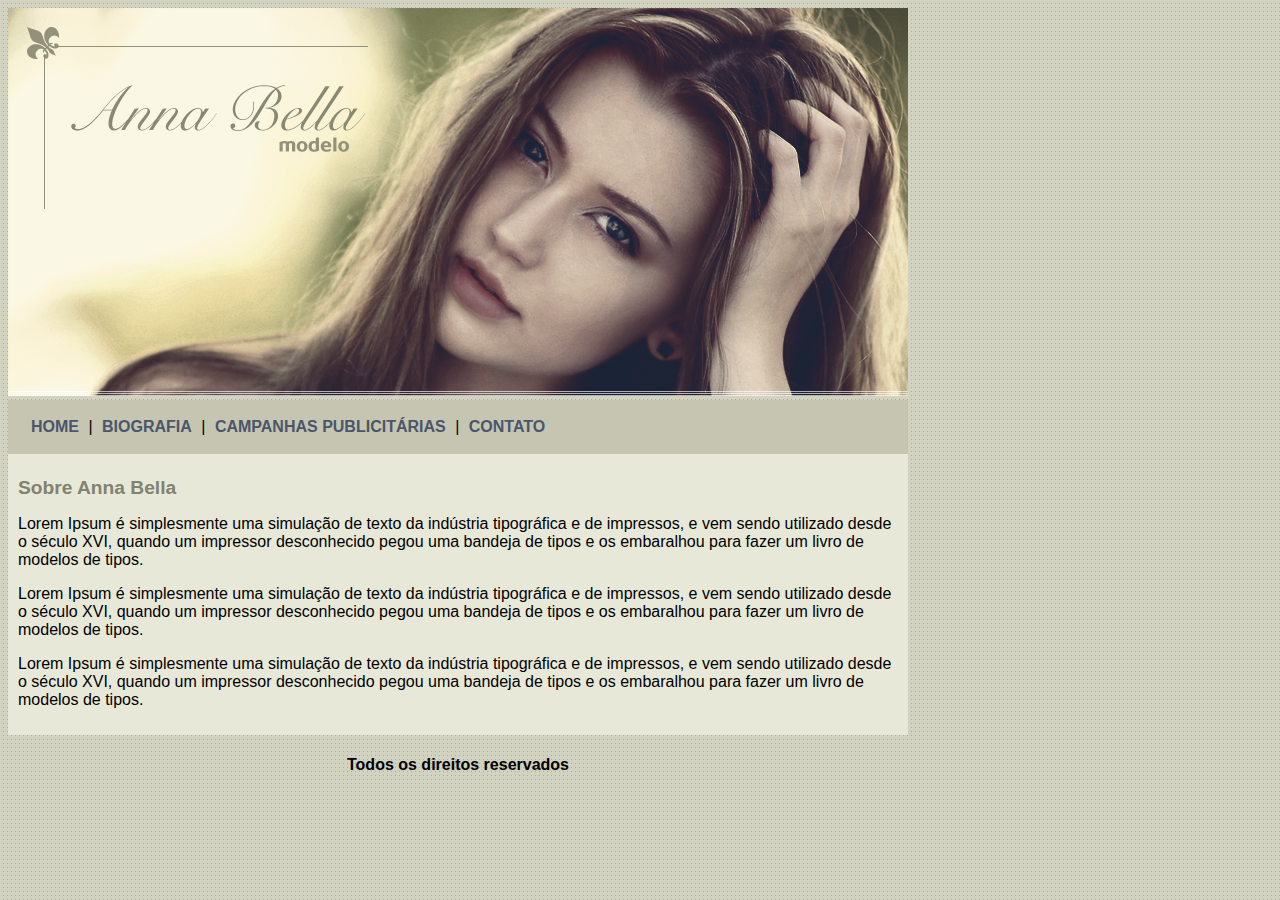
<file: index.html>
<!DOCTYPE html>
<html>
<head>
	<title>Anna Bella Oficial</title>
	<meta charset="utf-8">

	<link rel="stylesheet" type="text/css" href="estilo.css">

</head>
<body>

	<div id="principal">
		
        <img src="imagens/capa.png"> 

        <div id="menu">

        	<a href="index.html">HOME</a> |
        	<a href="biografia.html">BIOGRAFIA</a> |
        	<a href="campanhas-publicitarias.html">CAMPANHAS PUBLICITÁRIAS</a> |
        	<a href="contato.html">CONTATO</a>

    </div>

        <div id="conteudo"><!-- inicio conteudo -->

        	<h1>Sobre Anna Bella</h1>

        	<p>
        	Lorem Ipsum é simplesmente uma simulação de texto da indústria tipográfica e de impressos, e vem sendo utilizado desde o século XVI, quando um impressor desconhecido pegou uma bandeja de tipos e os embaralhou para fazer um livro de modelos de tipos.</p>
        	<p>
        	Lorem Ipsum é simplesmente uma simulação de texto da indústria tipográfica e de impressos, e vem sendo utilizado desde o século XVI, quando um impressor desconhecido pegou uma bandeja de tipos e os embaralhou para fazer um livro de modelos de tipos.</p>
        	<p>
        	Lorem Ipsum é simplesmente uma simulação de texto da indústria tipográfica e de impressos, e vem sendo utilizado desde o século XVI, quando um impressor desconhecido pegou uma bandeja de tipos e os embaralhou para fazer um livro de modelos de tipos.</p>
        	
        </div><!-- fim conteudo -->

        <div id="rodape">

        	<h4 class="centralizar">Todos os direitos reservados</h4>

        </div>

    </div>

</body>

</html>
</file>
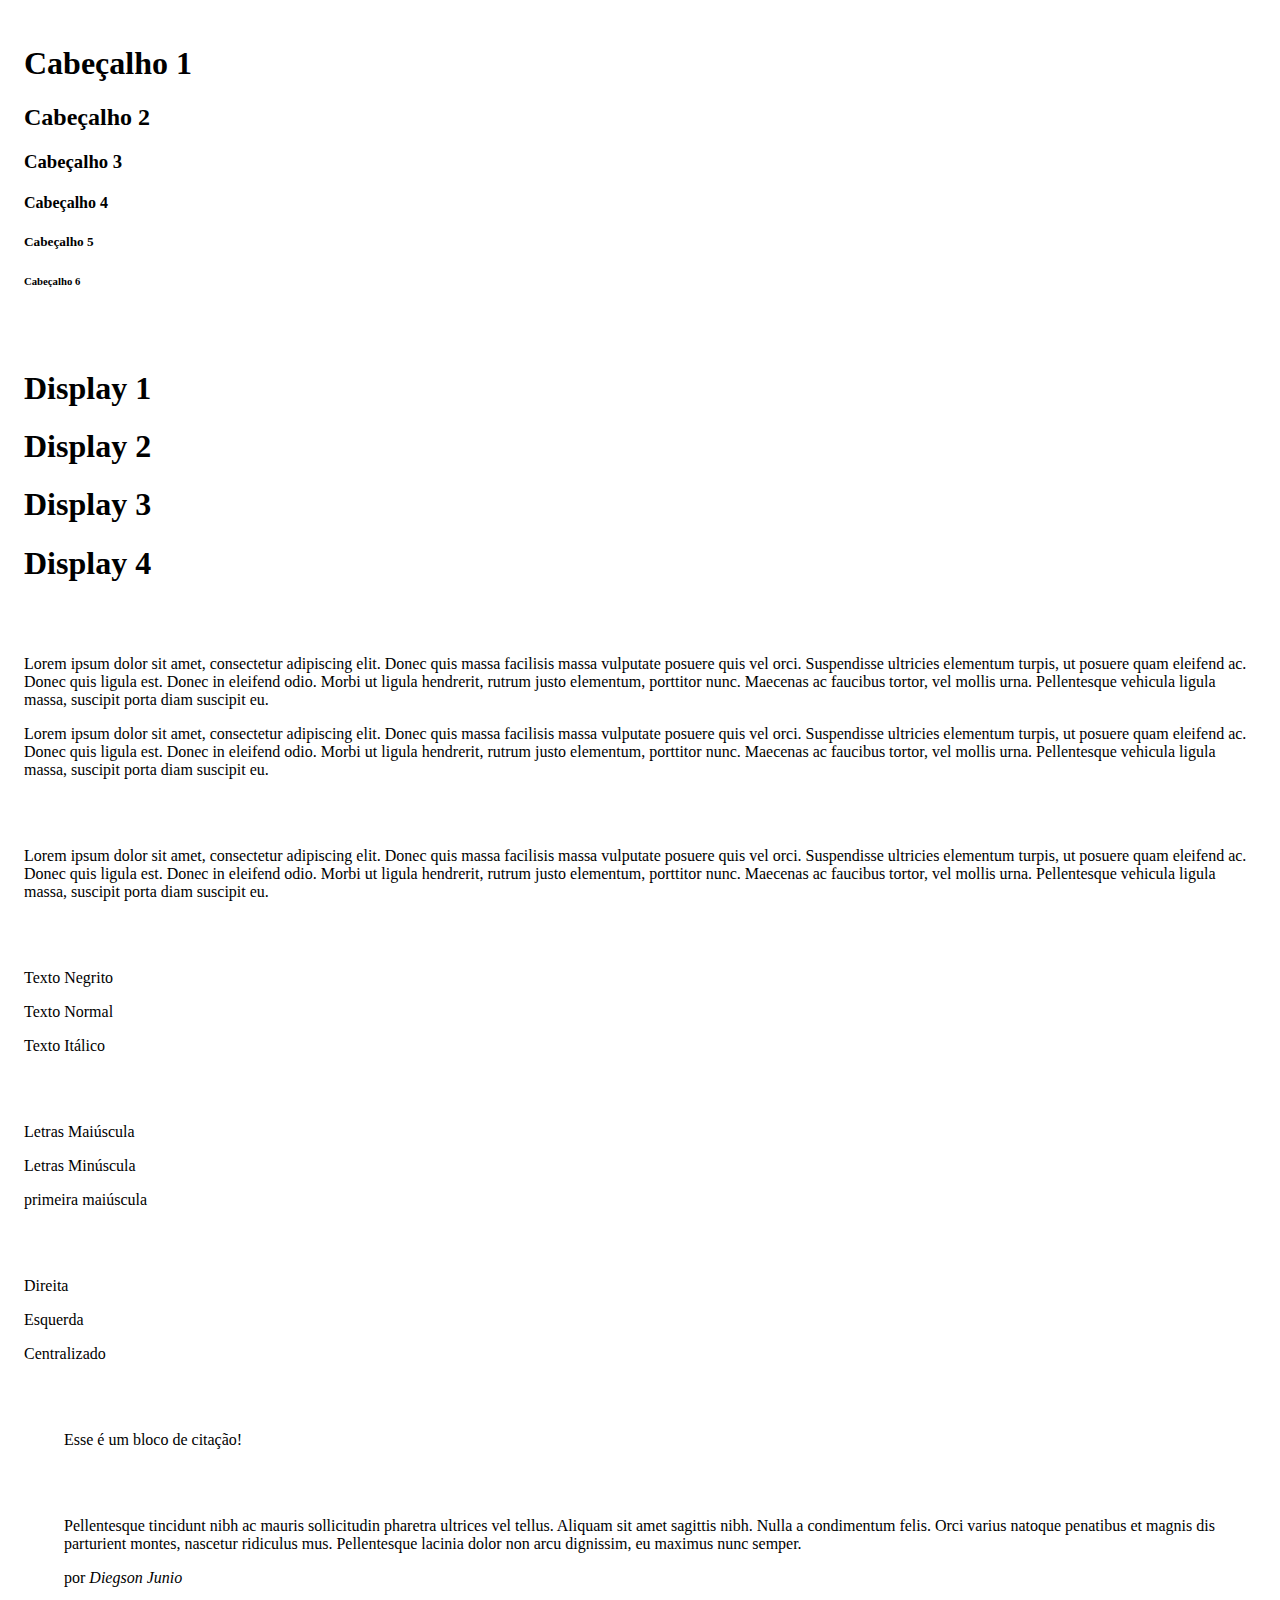
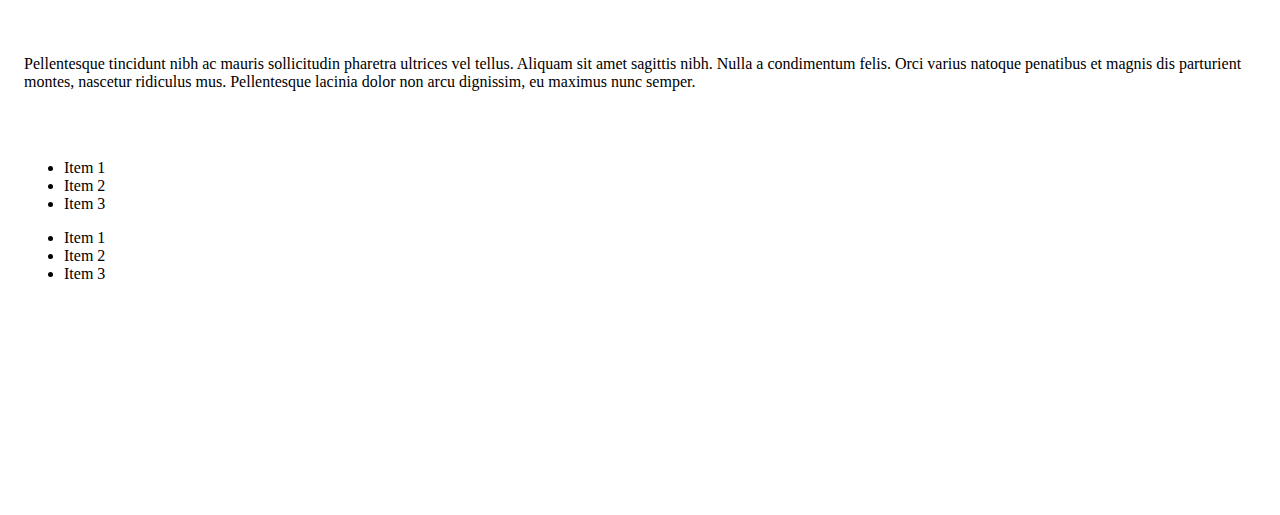
<file: Projeto HTML5/bootstrap4/index.html>
<!doctype html>
<html lang="pt-br">
  <head>
    <!-- Required meta tags -->

    <meta charset="utf-8">
    <meta name="viewport" content="width=device-width, initial-scale=1, shrink-to-fit=no">

    <!-- Bootstrap CSS -->
    <link rel="stylesheet" href="https://stackpath.bootstrapcdn.com/bootstrap/4.1.3/css/bootstrap.min.css" integrity="sha384-MCw98/SFnGE8fJT3GXwEOngsV7Zt27NXFoaoApmYm81iuXoPkFOJwJ8ERdknLPMO" crossorigin="anonymous">

    <title>Bootstrap</title>
  </head>
  <body style="margin-bottom: 200px;padding: 16px;">

    <!-- Cabeçalho -->
    <h1>Cabeçalho 1</h1>
    <h2>Cabeçalho 2</h2>
    <h3>Cabeçalho 3</h3>
    <h4>Cabeçalho 4</h4>
    <h5>Cabeçalho 5</h5>
    <h6>Cabeçalho 6</h6>

    <br>
    <br>

    <!-- display classes - Maior destaque -->
    <h1 class="display-1">Display 1</h1>
    <h1>Display 2</h1>
    <h1>Display 3</h1>
    <h1>Display 4</h1>

    <br>
    <br>

    <!-- Parágrafo -->
    <p>
      Lorem ipsum dolor sit amet, consectetur adipiscing elit. Donec quis massa facilisis massa vulputate posuere quis vel orci. Suspendisse ultricies elementum turpis, ut posuere quam eleifend ac. Donec quis ligula est. Donec in eleifend odio. Morbi ut ligula hendrerit, rutrum justo elementum, porttitor nunc. Maecenas ac faucibus tortor, vel mollis urna. Pellentesque vehicula ligula massa, suscipit porta diam suscipit eu.
    </p>

    <p class="lead">
      Lorem ipsum dolor sit amet, consectetur adipiscing elit. Donec quis massa facilisis massa vulputate posuere quis vel orci. Suspendisse ultricies elementum turpis, ut posuere quam eleifend ac. Donec quis ligula est. Donec in eleifend odio. Morbi ut ligula hendrerit, rutrum justo elementum, porttitor nunc. Maecenas ac faucibus tortor, vel mollis urna. Pellentesque vehicula ligula massa, suscipit porta diam suscipit eu.
    </p>
    
    <br>
    <br>

    <!-- Parágrafo Monospace -->
    <p class="text-monospace">
      Lorem ipsum dolor sit amet, consectetur adipiscing elit. Donec quis massa facilisis massa vulputate posuere quis vel orci. Suspendisse ultricies elementum turpis, ut posuere quam eleifend ac. Donec quis ligula est. Donec in eleifend odio. Morbi ut ligula hendrerit, rutrum justo elementum, porttitor nunc. Maecenas ac faucibus tortor, vel mollis urna. Pellentesque vehicula ligula massa, suscipit porta diam suscipit eu.
    </p>

    <br>
    <br>

    <!-- Classes de estilo -->
    <p class="font-weight-bold">Texto Negrito</p>
    <p class="font-weight-normal">Texto Normal</p>
    <p class="font-italico">Texto Itálico</p>

    <br>
    <br>

    <!-- Transformação de textos -->
    <p class="text-uppercase">Letras Maiúscula</p>
    <p class="text-lowercase">Letras Minúscula</p>
    <p class="text-capitalize">primeira maiúscula</p>

    <br>
    <br>

    <!-- Alinhamentos -->
    <p class="text-right">Direita</p>
    <p class="text-left">Esquerda</p>
    <p class="text-center">Centralizado</p>

    <br>
    <br>

    <!-- Bloco de citação -->
    <blockquote class="blockquote">
      <p>Esse é um bloco de citação!</p>
    </blockquote>

    <br>
    <br>

    <!-- Bloco de citação com rodapé -->
    <blockquote class="blockquote text-right">
      <p>
        Pellentesque tincidunt nibh ac mauris sollicitudin pharetra ultrices vel tellus. Aliquam sit amet sagittis nibh. Nulla a condimentum felis. Orci varius natoque penatibus et magnis dis parturient montes, nascetur ridiculus mus. Pellentesque lacinia dolor non arcu dignissim, eu maximus nunc semper.
      </p>  
        <footer class="blockquote-footer">por
          <cite>Diegson Junio</cite>
        </footer>
    </blockquote>

    <br>
    <br>

    <!-- Truncate -->
    <p class="text-truncate">
      Pellentesque tincidunt nibh ac mauris sollicitudin pharetra ultrices vel tellus. Aliquam sit amet sagittis nibh. Nulla a condimentum felis. Orci varius natoque penatibus et magnis dis parturient montes, nascetur ridiculus mus. Pellentesque lacinia dolor non arcu dignissim, eu maximus nunc semper.
    </p>  

    <br>
    <br>

    <!-- Listas sem estilo -->
    <ul class="list-unstyled">
      <li>Item 1</li>
      <li>Item 2</li>
      <li>Item 3</li>
    </ul>

     <!-- Listas inline -->
    <ul class="list-inline">
      <li class="list-inline-item">Item 1</li>
      <li class="list-inline-item">Item 2</li>
      <li class="list-inline-item">Item 3</li>
    </ul>

    <!-- Optional JavaScript -->
    <!-- jQuery first, then Popper.js, then Bootstrap JS -->
    <script src="https://code.jquery.com/jquery-3.3.1.slim.min.js" integrity="sha384-q8i/X+965DzO0rT7abK41JStQIAqVgRVzpbzo5smXKp4YfRvH+8abtTE1Pi6jizo" crossorigin="anonymous"></script>
    <script src="https://cdnjs.cloudflare.com/ajax/libs/popper.js/1.14.3/umd/popper.min.js" integrity="sha384-ZMP7rVo3mIykV+2+9J3UJ46jBk0WLaUAdn689aCwoqbBJiSnjAK/l8WvCWPIPm49" crossorigin="anonymous"></script>
    <script src="js/bootstrap.min.js"></script>

  </body>
</html>
</file>
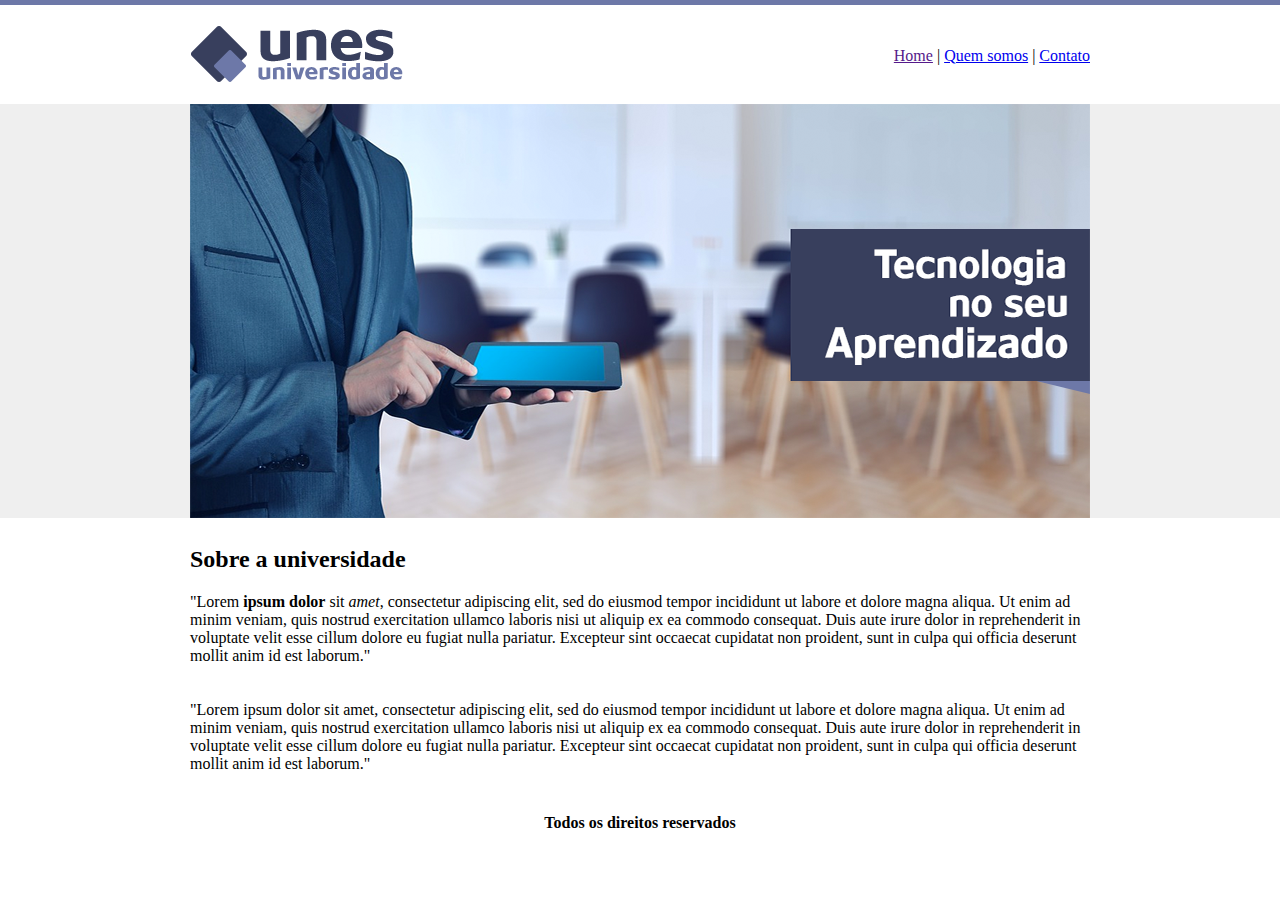
<file: Projeto HTML5/Projeto Unes/index.html>
<!DOCTYPE html>
<html>
    <head>
	    <title>UNES - Pagina principal</title>
    </head>
    <body background="imagens/fundo.png">

	    <table border="0" width="900px" align="center">


		    <tr>
			    <td height="89px"><img src="imagens/logo.png"></td>
			    <td align="right">
			    	<a href="">Home</a> |
			    	<a href="quem-somos.html">Quem somos</a> |
			    	<a href="contato.html">Contato</a>

			    </td>
		    </tr>
		    <tr>
		    	
		    	<td colspan="2">
		    		<img src="imagens/capa.png">
		    	</td>
		    </tr>
		    <tr>
		    	
		    	<td colspan="2">
		    		
		    		<h2>Sobre a universidade</h2>
		    		<p>
		    			"Lorem <strong>ipsum dolor</strong> sit <em>amet</em>, consectetur adipiscing elit, sed do eiusmod tempor incididunt ut labore et dolore magna aliqua. Ut enim ad minim veniam, quis nostrud exercitation ullamco laboris nisi ut aliquip ex ea commodo consequat. Duis aute irure dolor in reprehenderit in voluptate velit esse cillum dolore eu fugiat nulla pariatur. Excepteur sint occaecat cupidatat non proident, sunt in culpa qui officia deserunt mollit anim id est laborum."
		    		</p>
		    	</td>

		    </tr>
		    <tr>

		    	<td colspan="2">
		    		
		    		<p>
		    			"Lorem ipsum dolor sit amet, consectetur adipiscing elit, sed do eiusmod tempor incididunt ut labore et dolore magna aliqua. Ut enim ad minim veniam, quis nostrud exercitation ullamco laboris nisi ut aliquip ex ea commodo consequat. Duis aute irure dolor in reprehenderit in voluptate velit esse cillum dolore eu fugiat nulla pariatur. Excepteur sint occaecat cupidatat non proident, sunt in culpa qui officia deserunt mollit anim id est laborum."
		    		</p>
		    	</td>
		    </tr>
            <tr>
            	
            	<td colspan="2" align="center">
            		<h4>Todos os direitos reservados</h4>
            	</td>
            </tr>

	    </table>

    </body>
</html>
</file>
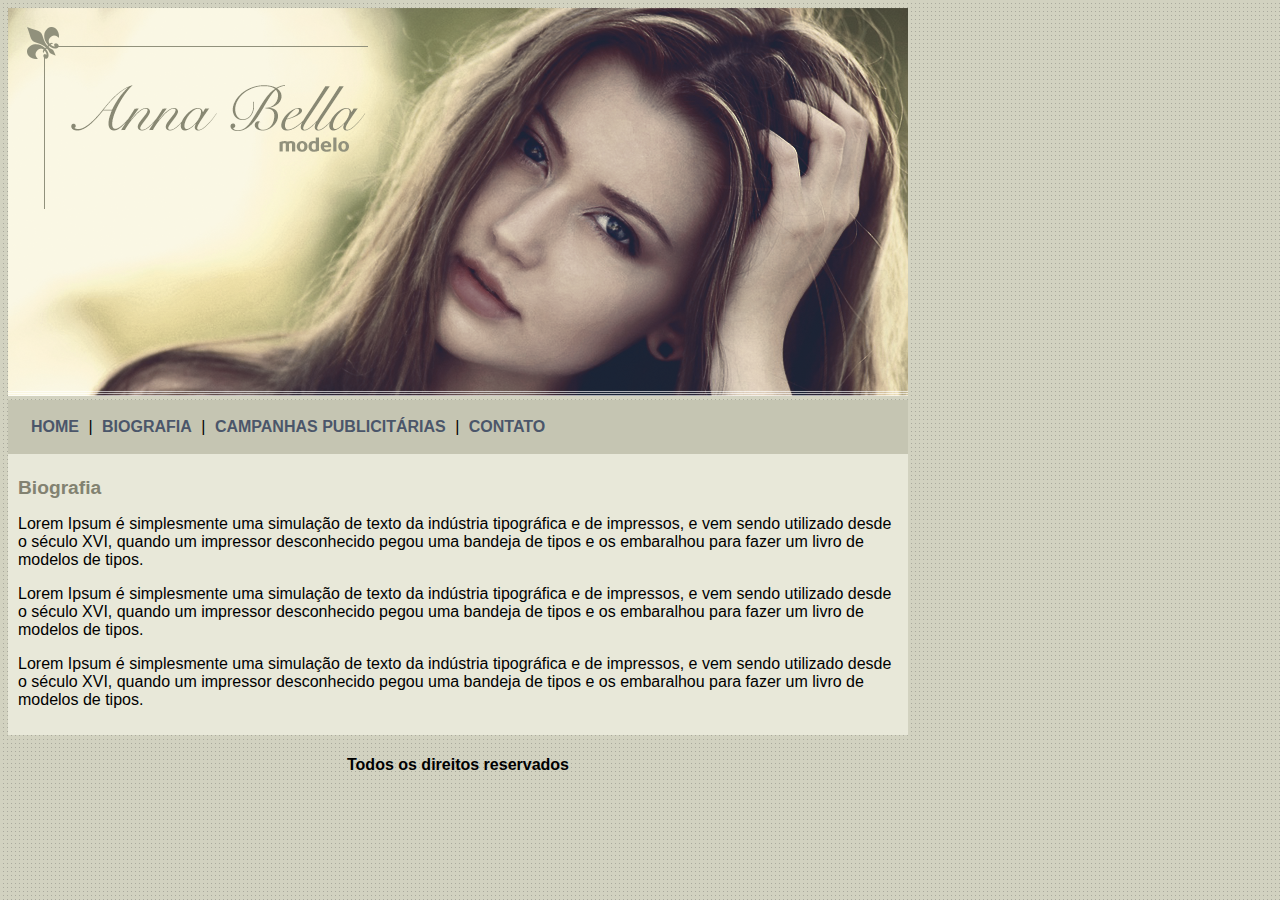
<file: biografia.html>
<!DOCTYPE html>
<html>
<head>
	<title>Anna Bella Biografia</title>
	<meta charset="utf-8">

	<link rel="stylesheet" type="text/css" href="estilo.css">

</head>
<body>

	<div id="principal">
		
        <img src="imagens/capa.png"> 

        <div id="menu">

        	<a href="index.html">HOME</a> |
        	<a href="biografia.html">BIOGRAFIA</a> |
        	<a href="campanhas-publicitarias.html">CAMPANHAS PUBLICITÁRIAS</a> |
        	<a href="contato.html">CONTATO</a>

    </div>

        <div id="conteudo"><!-- inicio conteudo -->

        	<h1>Biografia</h1>

        	<p>
        	Lorem Ipsum é simplesmente uma simulação de texto da indústria tipográfica e de impressos, e vem sendo utilizado desde o século XVI, quando um impressor desconhecido pegou uma bandeja de tipos e os embaralhou para fazer um livro de modelos de tipos.</p>
        	<p>
        	Lorem Ipsum é simplesmente uma simulação de texto da indústria tipográfica e de impressos, e vem sendo utilizado desde o século XVI, quando um impressor desconhecido pegou uma bandeja de tipos e os embaralhou para fazer um livro de modelos de tipos.</p>
        	<p>
        	Lorem Ipsum é simplesmente uma simulação de texto da indústria tipográfica e de impressos, e vem sendo utilizado desde o século XVI, quando um impressor desconhecido pegou uma bandeja de tipos e os embaralhou para fazer um livro de modelos de tipos.</p>
        	
        </div><!-- fim conteudo -->

        <div id="rodape">

        	<h4 class="centralizar">Todos os direitos reservados</h4>

        </div>

    </div>

</body>

</html>
</file>
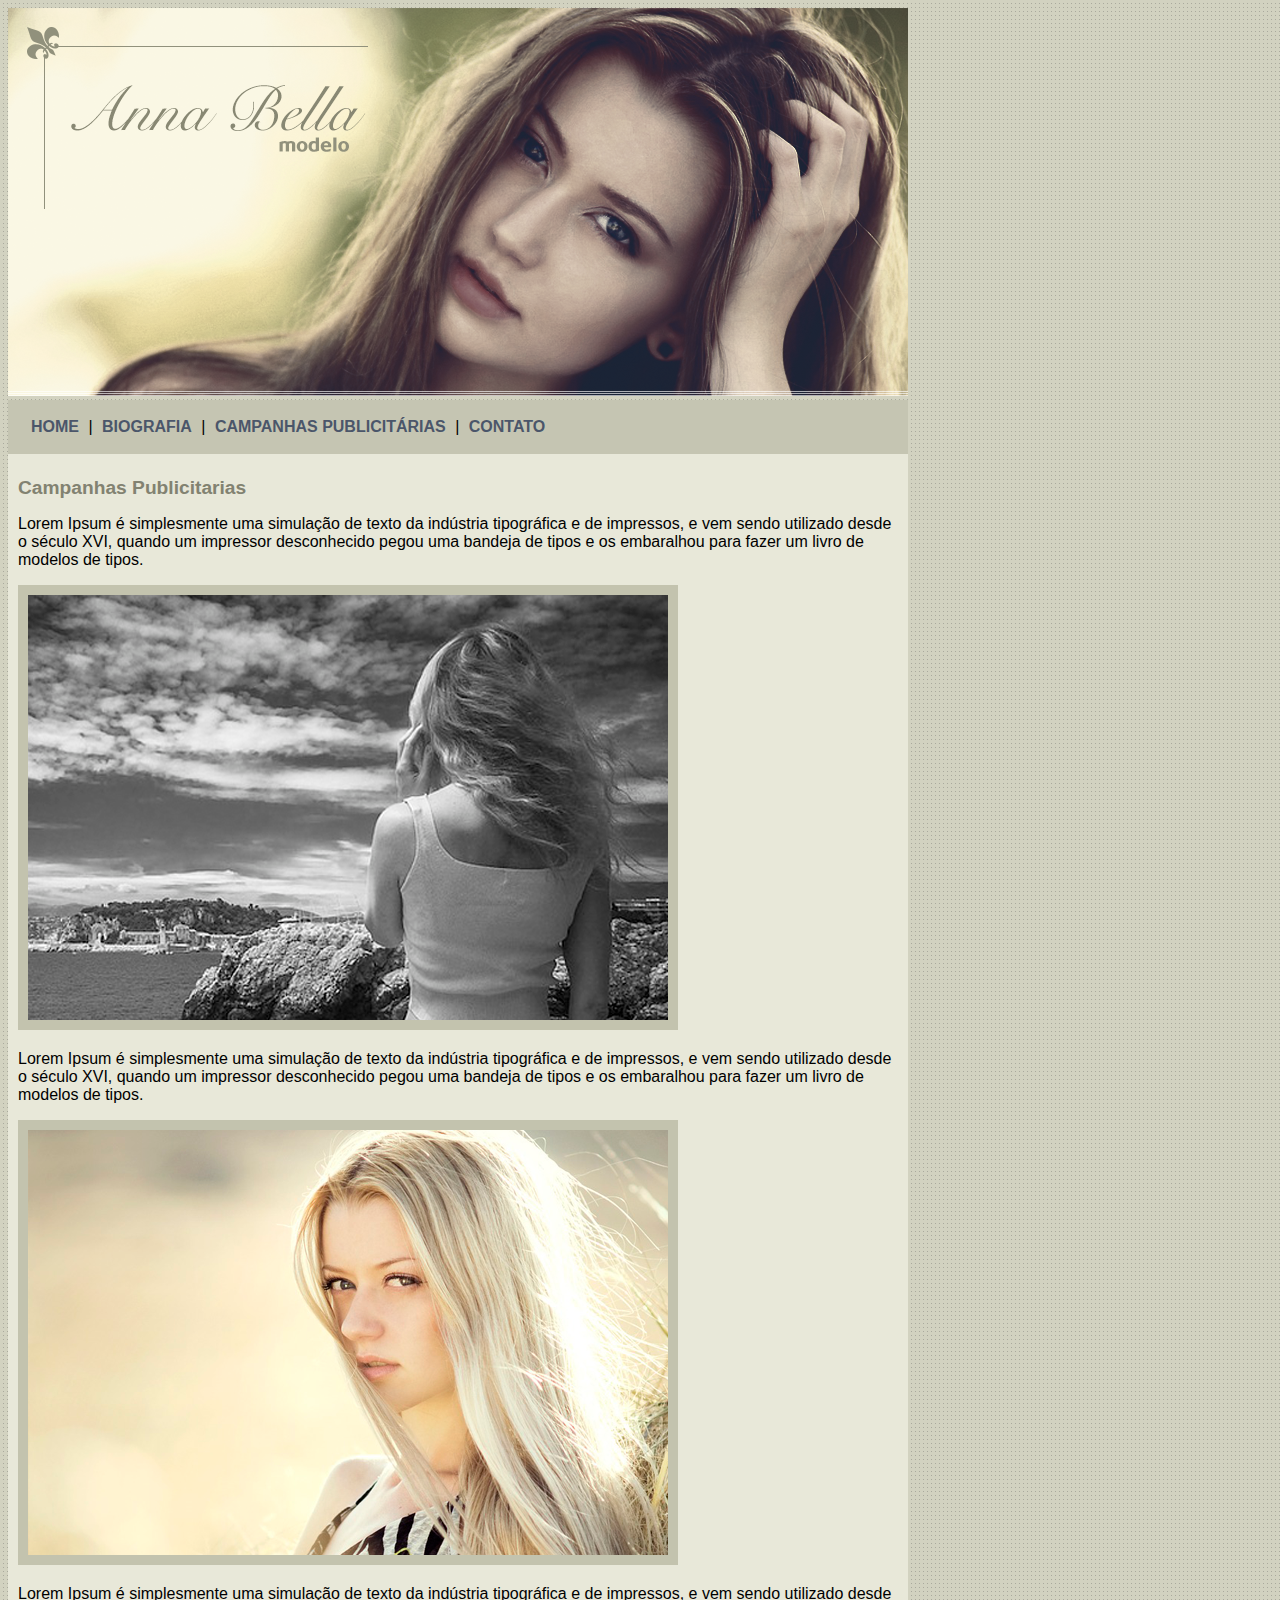
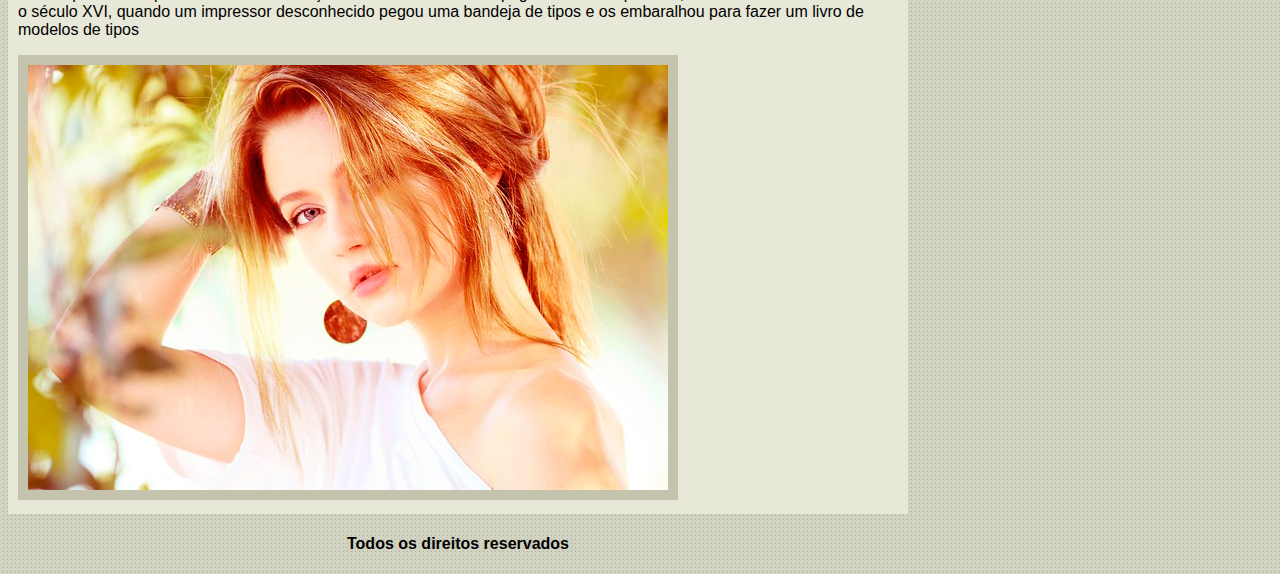
<file: campanhas-publicitarias.html>
<!DOCTYPE html>
<html>
<head>
	<title>Anna Bella -Campanhas Publicitarias</title>
	<meta charset="utf-8">

	<link rel="stylesheet" type="text/css" href="estilo.css">

</head>
<body>

	<div id="principal">
		
        <img src="imagens/capa.png"> 

        <div id="menu">

        	<a href="index.html">HOME</a> |
        	<a href="biografia.html">BIOGRAFIA</a> |
        	<a href="campanhas-publicitarias.html">CAMPANHAS PUBLICITÁRIAS</a> |
        	<a href="contato.html">CONTATO</a>

    </div>

        <div id="conteudo"><!-- inicio conteudo -->

        	<h1>Campanhas Publicitarias</h1>

        	<p>
        	Lorem Ipsum é simplesmente uma simulação de texto da indústria tipográfica e de impressos, e vem sendo utilizado desde o século XVI, quando um impressor desconhecido pegou uma bandeja de tipos e os embaralhou para fazer um livro de modelos de tipos.
            </p>

            <img src="imagens/foto1.png" class="img-campanha">

        	<p>
        	Lorem Ipsum é simplesmente uma simulação de texto da indústria tipográfica e de impressos, e vem sendo utilizado desde o século XVI, quando um impressor desconhecido pegou uma bandeja de tipos e os embaralhou para fazer um livro de modelos de tipos.
            </p>

            <img src="imagens/foto2.png" class="img-campanha">

        	<p>
        	Lorem Ipsum é simplesmente uma simulação de texto da indústria tipográfica e de impressos, e vem sendo utilizado desde o século XVI, quando um impressor desconhecido pegou uma bandeja de tipos e os embaralhou para fazer um livro de modelos de tipos
            </p>

            <img src="imagens/foto3.png" class="img-campanha">
        	
        </div><!-- fim conteudo -->

            <div id="rodape">

        	    <h4 class="centralizar">Todos os direitos reservados</h4>

            </div>

    </div>

</body>

</html>
</file>
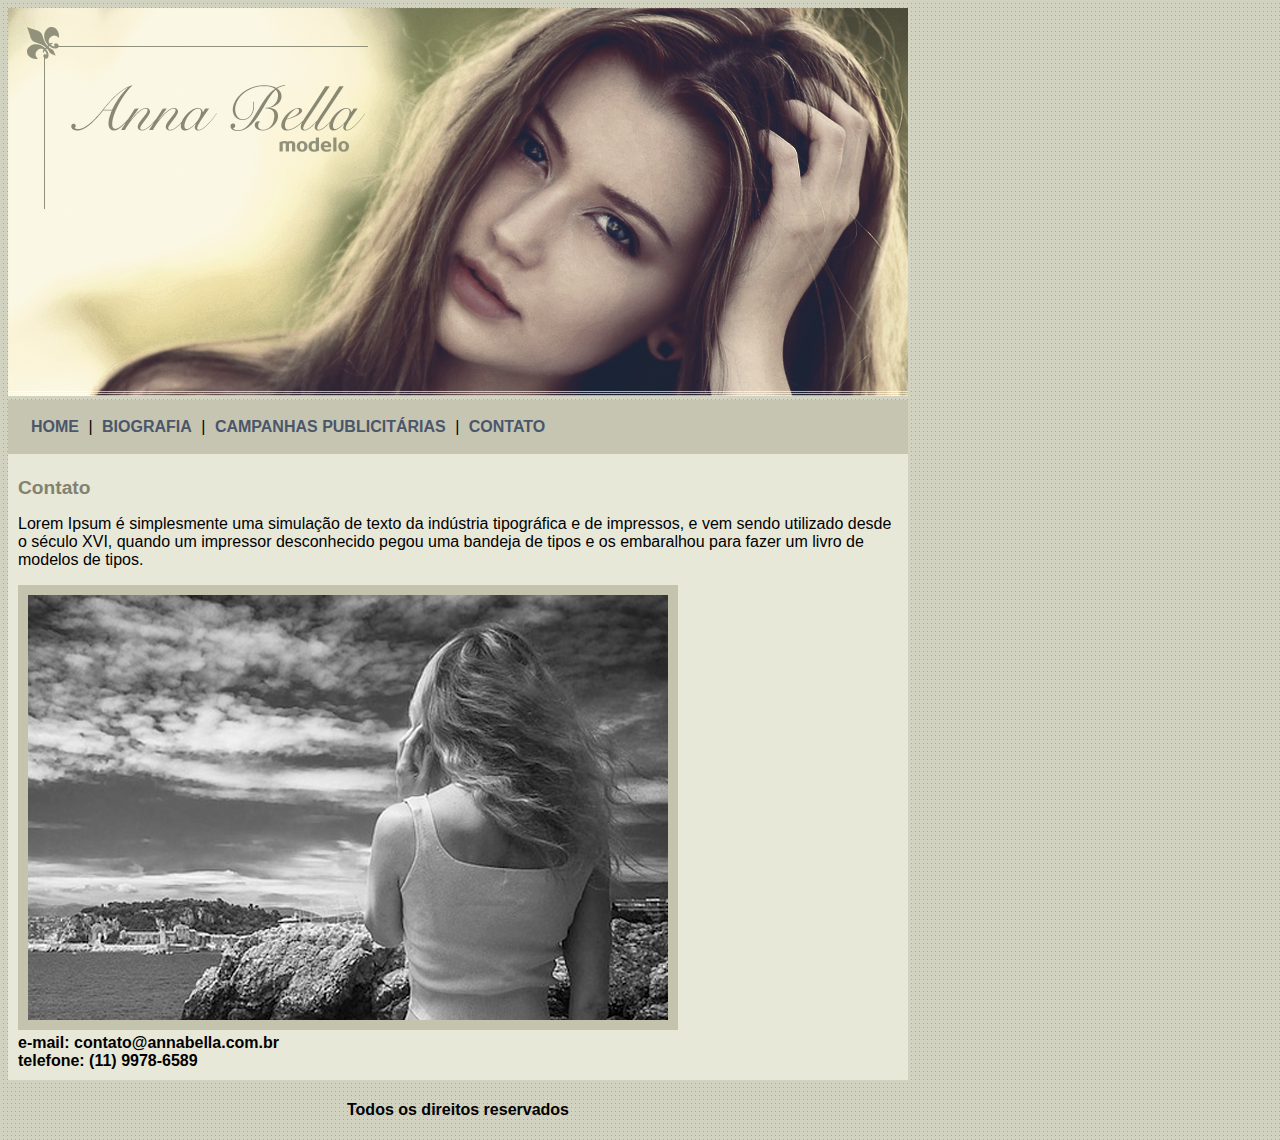
<file: contato.html>
<!DOCTYPE html>
<html>
<head>
	<title>Anna Bella - Contato</title>
	<meta charset="utf-8">

	<link rel="stylesheet" type="text/css" href="estilo.css">

</head>
<body>

	<div id="principal">
		
        <img src="imagens/capa.png"> 

        <div id="menu">

        	<a href="index.html">HOME</a> |
        	<a href="biografia.html">BIOGRAFIA</a> |
        	<a href="campanhas-publicitarias.html">CAMPANHAS PUBLICITÁRIAS</a> |
        	<a href="contato.html">CONTATO</a>

    </div>

        <div id="conteudo"><!-- inicio conteudo -->

        	<h1>Contato</h1>

        	<p>
        	Lorem Ipsum é simplesmente uma simulação de texto da indústria tipográfica e de impressos, e vem sendo utilizado desde o século XVI, quando um impressor desconhecido pegou uma bandeja de tipos e os embaralhou para fazer um livro de modelos de tipos.
            </p>

            <img src="imagens/foto1.png" class="img-campanha">

        	<div>
        		<strong>e-mail: contato@annabella.com.br</strong><br>
        		<strong>telefone: (11) 9978-6589</strong>
        	</div>

        </div><!-- fim conteudo -->

            <div id="rodape">

        	    <h4 class="centralizar">Todos os direitos reservados</h4>

            </div>

    </div>

</body>

</html>
</file>
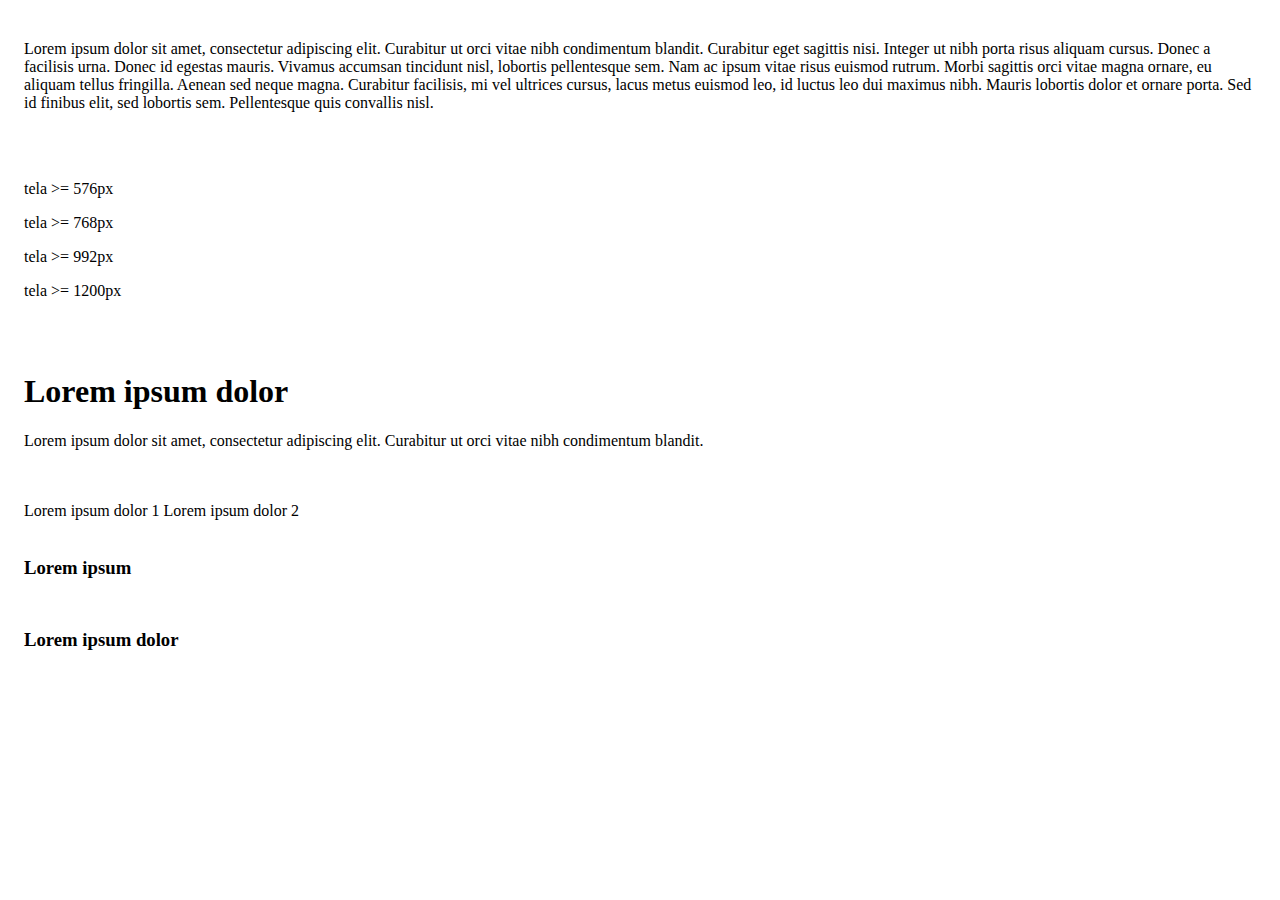
<file: Projeto HTML5/bootstrap4/aliamento-texto.html>
<!doctype html>
<html lang="pt-br">
  <head>
    <!-- Required meta tags -->

    <meta charset="utf-8">
    <meta name="viewport" content="width=device-width, initial-scale=1, shrink-to-fit=no">

    <!-- Bootstrap CSS -->
    <link rel="stylesheet" href="https://stackpath.bootstrapcdn.com/bootstrap/4.1.3/css/bootstrap.min.css" integrity="sha384-MCw98/SFnGE8fJT3GXwEOngsV7Zt27NXFoaoApmYm81iuXoPkFOJwJ8ERdknLPMO" crossorigin="anonymous">

    <title>Bootstrap - Alinhamntos de Texto</title>
  </head>
  <body style="margin-bottom: 200px;padding: 16px;">

    <!-- Parágrafo justicado -->

    <p class="text-justify">
      Lorem ipsum dolor sit amet, consectetur adipiscing elit. Curabitur ut orci vitae nibh condimentum blandit. Curabitur eget sagittis nisi. Integer ut nibh porta risus aliquam cursus. Donec a facilisis urna. Donec id egestas mauris. Vivamus accumsan tincidunt nisl, lobortis pellentesque sem. Nam ac ipsum vitae risus euismod rutrum. Morbi sagittis orci vitae magna ornare, eu aliquam tellus fringilla. Aenean sed neque magna. Curabitur facilisis, mi vel ultrices cursus, lacus metus euismod leo, id luctus leo dui maximus nibh. Mauris lobortis dolor et ornare porta. Sed id finibus elit, sed lobortis sem. Pellentesque quis convallis nisl.
    </p>

    <br>
    <br>

    <!-- 
      Alinhamento responsivo -
      text-<tela>-<alinhamento>
        tela: sm, md, lg, xl
        alinhamento: left, center, right
    -->
    <p class="text-sm-right">tela &gt;= 576px</p><!--Small-->
    <p class="text-md-right">tela &gt;= 768px</p><!--Medium-->
    <p class="text-lg-right">tela &gt;= 992px</p><!--Large-->
    <p class="text-xl-right">tela &gt;= 1200px</p><!--Extra Large-->

    <br>
    <br>

    <!-- Elemento Block para inline --> 
    <h1 class="bg-success d-inline">Lorem ipsum dolor</h1>
    <p class="bg-success d-inline">
      Lorem ipsum dolor sit amet, consectetur adipiscing elit. Curabitur ut orci vitae nibh condimentum blandit. 
    </p>

    <br>
    <br>

    <!-- Elemento Inline para Block --> 
    <span class="bg-success d-block">Lorem ipsum dolor 1</span>
    <span class="bg-success d-block">Lorem ipsum dolor 2</span>

    <br>
    <br>

    <!-- Elemento Inline-Block --> 
    <div class="bg-warning">
      <h3 class="bg-success d-inline-block">Lorem ipsum</h3>
      <h3 class="bg-success d-inline-block" style="margin-top: 50px; width: 400px;">Lorem ipsum dolor</h3>
    </div>

    <!-- Optional JavaScript -->
    <!-- jQuery first, then Popper.js, then Bootstrap JS -->
    <script src="https://code.jquery.com/jquery-3.3.1.slim.min.js" integrity="sha384-q8i/X+965DzO0rT7abK41JStQIAqVgRVzpbzo5smXKp4YfRvH+8abtTE1Pi6jizo" crossorigin="anonymous"></script>
    <script src="https://cdnjs.cloudflare.com/ajax/libs/popper.js/1.14.3/umd/popper.min.js" integrity="sha384-ZMP7rVo3mIykV+2+9J3UJ46jBk0WLaUAdn689aCwoqbBJiSnjAK/l8WvCWPIPm49" crossorigin="anonymous"></script>
    <script src="js/bootstrap.min.js"></script>

  </body>
</html>
</file>
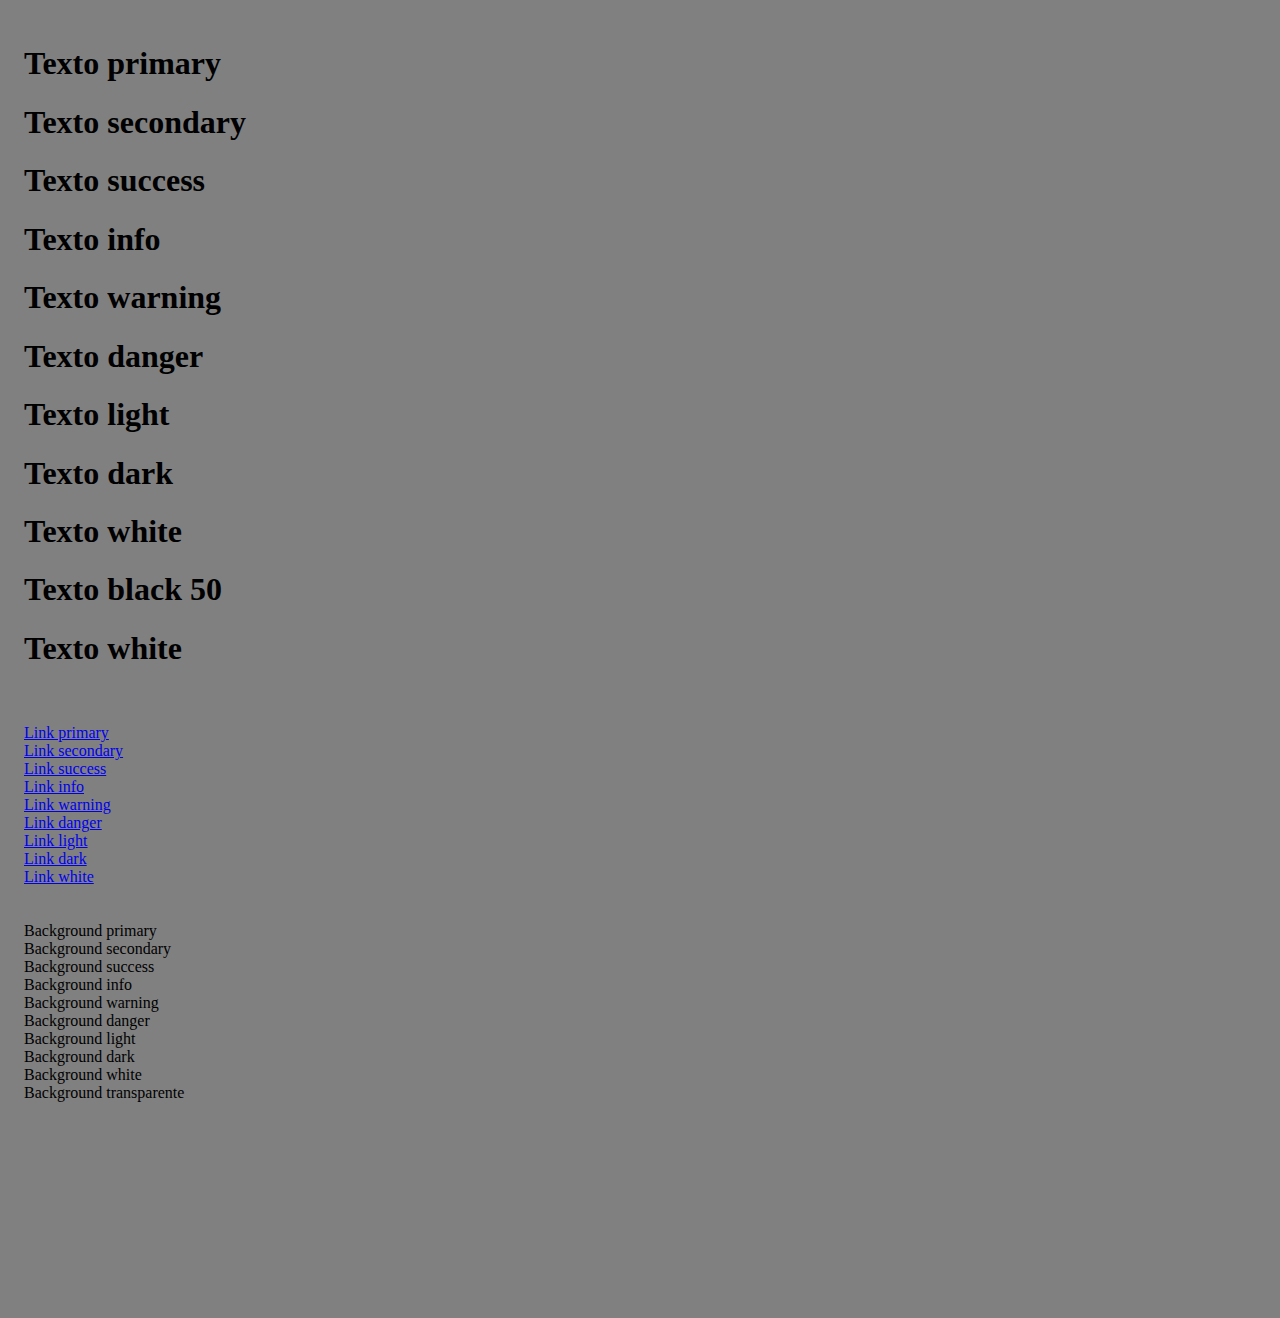
<file: Projeto HTML5/bootstrap4/apoio-cores-backgrounds.html>
<!doctype html>
<html lang="pt-br">
  <head>
    <!-- Required meta tags -->

    <meta charset="utf-8">
    <meta name="viewport" content="width=device-width, initial-scale=1, shrink-to-fit=no">

    <!-- Bootstrap CSS -->
    <link rel="stylesheet" href="https://stackpath.bootstrapcdn.com/bootstrap/4.1.3/css/bootstrap.min.css" integrity="sha384-MCw98/SFnGE8fJT3GXwEOngsV7Zt27NXFoaoApmYm81iuXoPkFOJwJ8ERdknLPMO" crossorigin="anonymous">

    <title>Bootstrap - Cores e Backgrounds</title>
  </head>
  <body style="margin-bottom: 200px;padding: 16px; background: gray;">

    <!-- Classes para formatação de textos -->
    <h1 class="text-primary">Texto primary</h1>
    <h1 class="text-secondary">Texto secondary</h1>
    <h1 class="text-success">Texto success</h1>
    <h1 class="text-info">Texto info</h1>
    <h1 class="text-warning">Texto warning</h1>
    <h1 class="text-danger">Texto danger</h1>
    <h1 class="text-light">Texto light</h1>
    <h1 class="text-dark">Texto dark</h1>
    <h1 class="text-white">Texto white</h1>
    <h1 class="text-black-50">Texto black 50</h1>
    <h1 class="text-white-50">Texto white</h1>

    <br>
    <br>

    <!-- Formatação de links -->
    <a href="#" class="text-primary">Link primary</a><br>
    <a href="#" class="text-secondary">Link secondary</a><br>
    <a href="#" class="text-success">Link success</a><br>
    <a href="#" class="text-info">Link info</a><br>
    <a href="#" class="text-warning">Link warning</a><br>
    <a href="#" class="text-danger">Link danger</a><br>
    <a href="#" class="text-light">Link light</a><br>
    <a href="#" class="text-dark">Link dark</a><br>
    <a href="#" class="text-white">Link white</a><br>

    <br>
    <br>

    <!-- Formatação de Backgrounds -->
    <div class="bg-primary">Background primary</div>
    <div class="bg-secondary">Background secondary</div>
    <div class="bg-success">Background success</div>
    <div class="bg-info">Background info</div>
    <div class="bg-warning">Background warning</div>
    <div class="bg-danger">Background danger</div>
    <div class="bg-light">Background light</div>
    <div class="bg-dark">Background dark</div>
    <div class="bg-white">Background white</div>
    <div class="bg-transparent">Background transparente</div>


     <!-- Optional JavaScript -->
    <!-- jQuery first, then Popper.js, then Bootstrap JS -->
    <script src="https://code.jquery.com/jquery-3.3.1.slim.min.js" integrity="sha384-q8i/X+965DzO0rT7abK41JStQIAqVgRVzpbzo5smXKp4YfRvH+8abtTE1Pi6jizo" crossorigin="anonymous"></script>
    <script src="https://cdnjs.cloudflare.com/ajax/libs/popper.js/1.14.3/umd/popper.min.js" integrity="sha384-ZMP7rVo3mIykV+2+9J3UJ46jBk0WLaUAdn689aCwoqbBJiSnjAK/l8WvCWPIPm49" crossorigin="anonymous"></script>
    <script src="js/bootstrap.min.js"></script>

  </body>
</html>
</file>
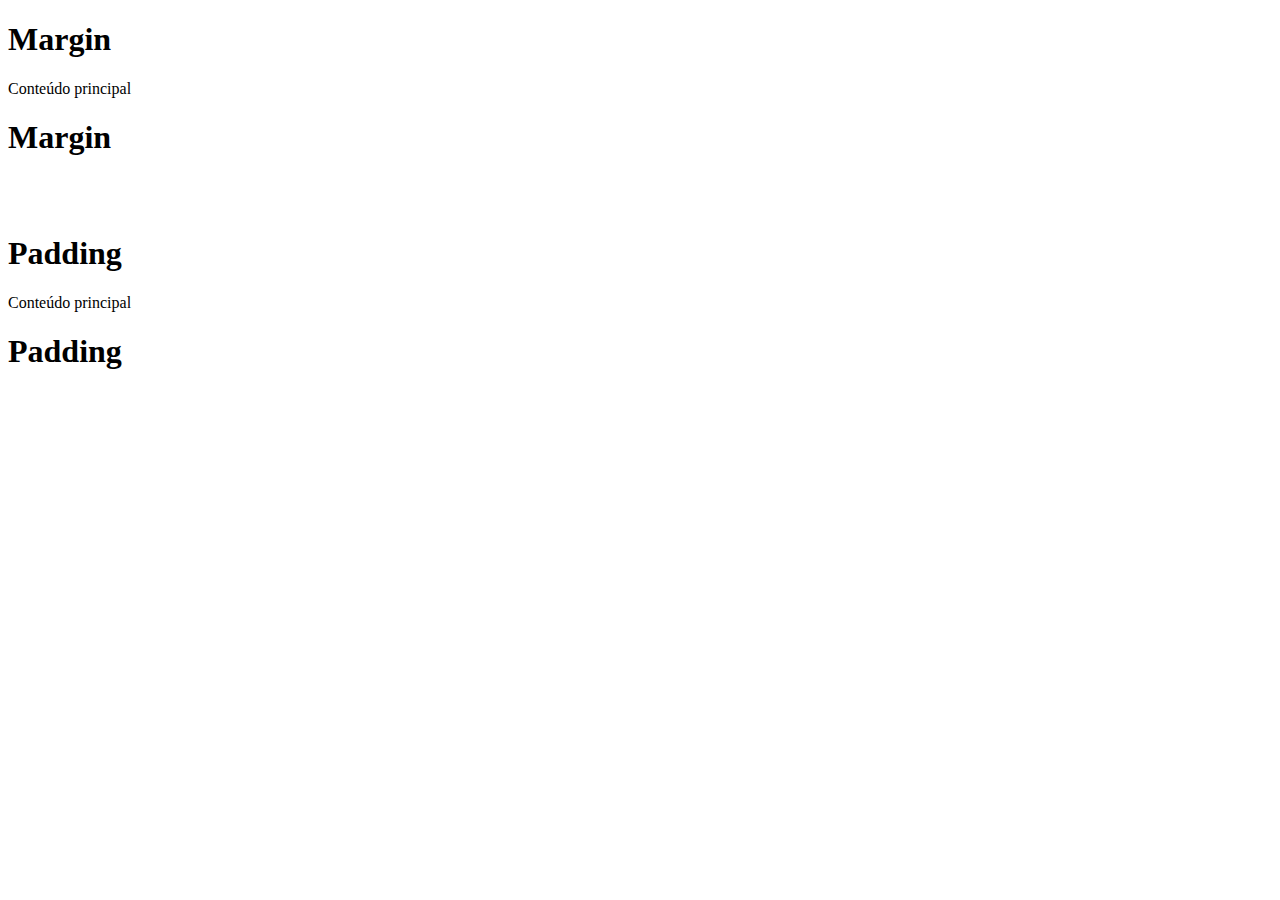
<file: Projeto HTML5/bootstrap4/apoio-margin-padding.html>
<!doctype html>
<html lang="pt-br">
  <head>
    <!-- Required meta tags -->

    <meta charset="utf-8">
    <meta name="viewport" content="width=device-width, initial-scale=1, shrink-to-fit=no">

    <!-- Bootstrap CSS -->
    <link rel="stylesheet" href="https://stackpath.bootstrapcdn.com/bootstrap/4.1.3/css/bootstrap.min.css" integrity="sha384-MCw98/SFnGE8fJT3GXwEOngsV7Zt27NXFoaoApmYm81iuXoPkFOJwJ8ERdknLPMO" crossorigin="anonymous">

    <title>Bootstrap - Margin e Padding </title>
  </head>
  <body style="margin-bottom: 200px;">

    <!-- Aplicação de Margin
    mt -> Margin Top
    mb -> Margin Bottom
    ml -> Margin Left
    mr -> Margin Right
    mx -> Margin no eixo x (horizontal) esquerda/
    direita
    my -> Margin no eixo y (vertical) top/bottom
    m -> Mrgin em todos os lados 
    Valor a definir (0 até 5) 
    -->
    <h1 class="bg-success">Margin</h1>
    <p class="bg-success my-5">Conteúdo principal</p>
    <h1 class="bg-success">Margin</h1>
    

    <br>
    <br>

    <!-- Aplicação de Padding
    pt -> Padding Top
    pb -> Padding Bottom
    pl -> Padding Left
    pr -> Padding Right
    px -> Margin no eixo x (horizontal) esquerda/
    direita
    py -> Margin no eixo y (vertical) top/bottom
    p -> Mrgin em todos os lados 
    Valor a definir (0 até 5)
    -->
    <h1 class="bg-success">Padding</h1>
    <p class="bg-success p-5">Conteúdo principal</p>
    <h1 class="bg-success">Padding</h1>
    



    <!-- Optional JavaScript -->
    <!-- jQuery first, then Popper.js, then Bootstrap JS -->
    <script src="https://code.jquery.com/jquery-3.3.1.slim.min.js" integrity="sha384-q8i/X+965DzO0rT7abK41JStQIAqVgRVzpbzo5smXKp4YfRvH+8abtTE1Pi6jizo" crossorigin="anonymous"></script>
    <script src="https://cdnjs.cloudflare.com/ajax/libs/popper.js/1.14.3/umd/popper.min.js" integrity="sha384-ZMP7rVo3mIykV+2+9J3UJ46jBk0WLaUAdn689aCwoqbBJiSnjAK/l8WvCWPIPm49" crossorigin="anonymous"></script>
    <script src="js/bootstrap.min.js"></script>

  </body>
</html>
</file>
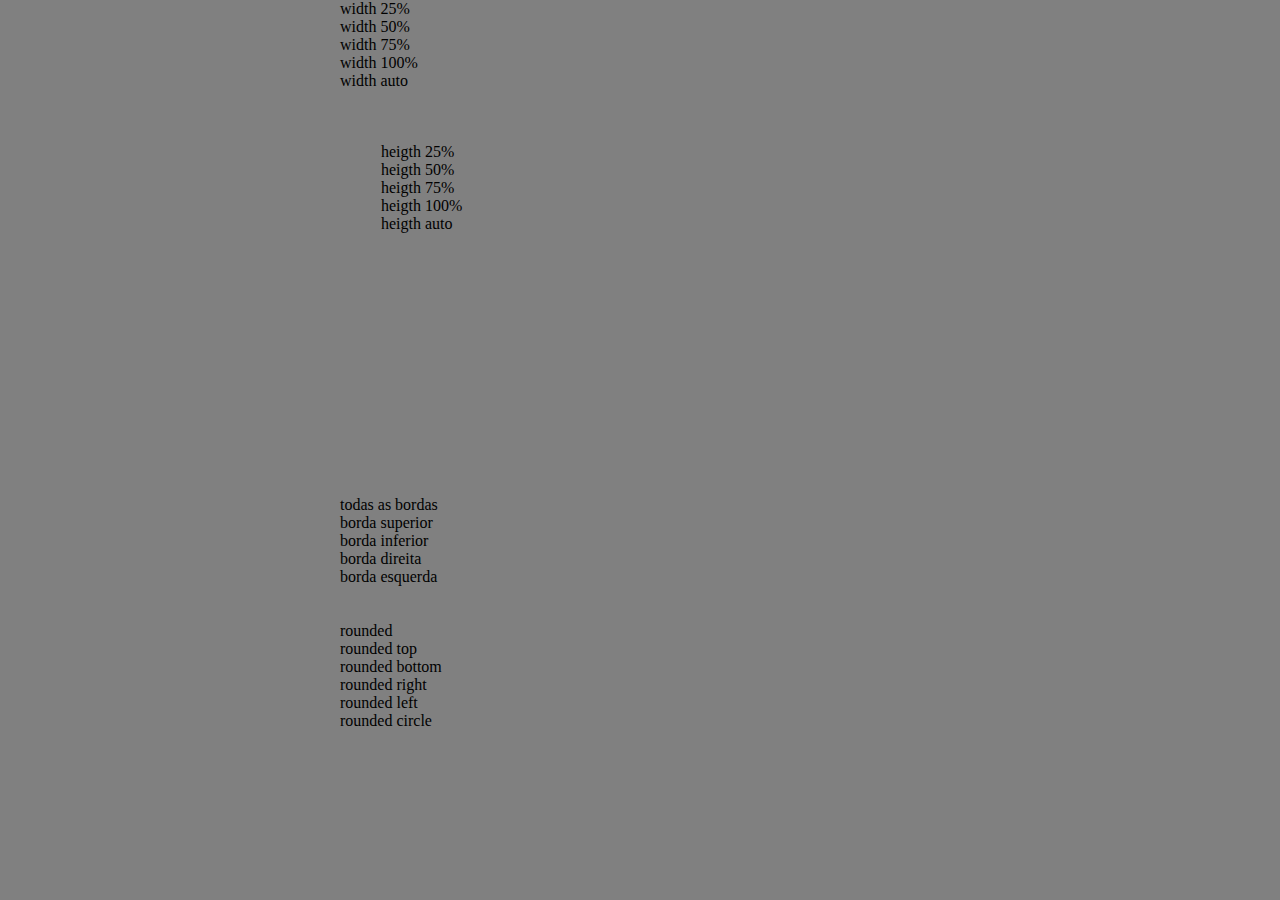
<file: Projeto HTML5/bootstrap4/apoio-tamanhos-bordas.html>
<!doctype html>
<html lang="pt-br">
  <head>
    <!-- Required meta tags -->

    <meta charset="utf-8">
    <meta name="viewport" content="width=device-width, initial-scale=1, shrink-to-fit=no">

    <!-- Bootstrap CSS -->
    <link rel="stylesheet" href="https://stackpath.bootstrapcdn.com/bootstrap/4.1.3/css/bootstrap.min.css" integrity="sha384-MCw98/SFnGE8fJT3GXwEOngsV7Zt27NXFoaoApmYm81iuXoPkFOJwJ8ERdknLPMO" crossorigin="anonymous">

    <title>Bootstrap - Tamanhos e Bordas </title>
  </head>
  <body style="margin-bottom: 200px; width: 600px; margin: 0 auto; background: gray">

    <!-- classes de largura -->
    <div class="bg-primary w-25">width 25%</div>
    <div class="bg-primary w-50">width 50%</div>
    <div class="bg-primary w-75">width 75%</div>
    <div class="bg-primary w-100">width 100%</div>
    <div class="bg-primary w-auto">width auto</div>
    

    <br>
    <br>

    <!-- classes de altura -->
    <dir style="height: 300px;border: 1px solid gray;">
      <div class="bg-warning d-inline-block h-25">heigth 25%</div>
      <div class="bg-warning d-inline-block h-50">heigth 50%</div>
      <div class="bg-warning d-inline-block h-75">heigth 75%</div>
      <div class="bg-warning d-inline-block h-100">heigth 100%</div>
      <div class="bg-warning d-inline-block h-auto">heigth auto</div>
    </dir>
    
    <br>
    <br>

    <!-- Bordas
    border        -> todas as bordas
    border-top    -> borda superior
    border-bottom -> borda inferior
    border-right  -> borda direita
    border-left   -> borda esquerda 

    Cores de bordas
    border-<cor>: primary, secondary, success,
        info, warning, danger, light, dark, white
    -->

    <div class="bg-white mb-2 border border-primary">todas as bordas</div>
    <div class="bg-white mb-2 border-top">borda superior</div>
    <div class="bg-white mb-2 border-bottom">borda inferior</div>
    <div class="bg-white mb-2 border-right">borda direita</div>
    <div class="bg-white mb-2 border-left">borda esquerda</div>

    <br>
    <br>

    <!-- Border Radius
    opções: rounded, rouded-top, rounded-right,
            rounded-right, rounded-left, rounded-circle
    -->
    <div class="bg-light mb-2 border rounded">rounded</div>
    <div class="bg-light mb-2 border rouded-top">rounded top</div>
    <div class="bg-light mb-2 border rouded-bottom">rounded bottom</div>
    <div class="bg-light mb-2 border rounded-right">rounded right</div>
    <div class="bg-light mb-2 border rounded-left">rounded left</div>
    <div class="bg-light mb-2 p-5 border w-25 rounded-circle">rounded circle</div>


    <!-- Optional JavaScript -->
    <!-- jQuery first, then Popper.js, then Bootstrap JS -->
    <script src="https://code.jquery.com/jquery-3.3.1.slim.min.js" integrity="sha384-q8i/X+965DzO0rT7abK41JStQIAqVgRVzpbzo5smXKp4YfRvH+8abtTE1Pi6jizo" crossorigin="anonymous"></script>
    <script src="https://cdnjs.cloudflare.com/ajax/libs/popper.js/1.14.3/umd/popper.min.js" integrity="sha384-ZMP7rVo3mIykV+2+9J3UJ46jBk0WLaUAdn689aCwoqbBJiSnjAK/l8WvCWPIPm49" crossorigin="anonymous"></script>
    <script src="js/bootstrap.min.js"></script>

  </body>
</html>
</file>
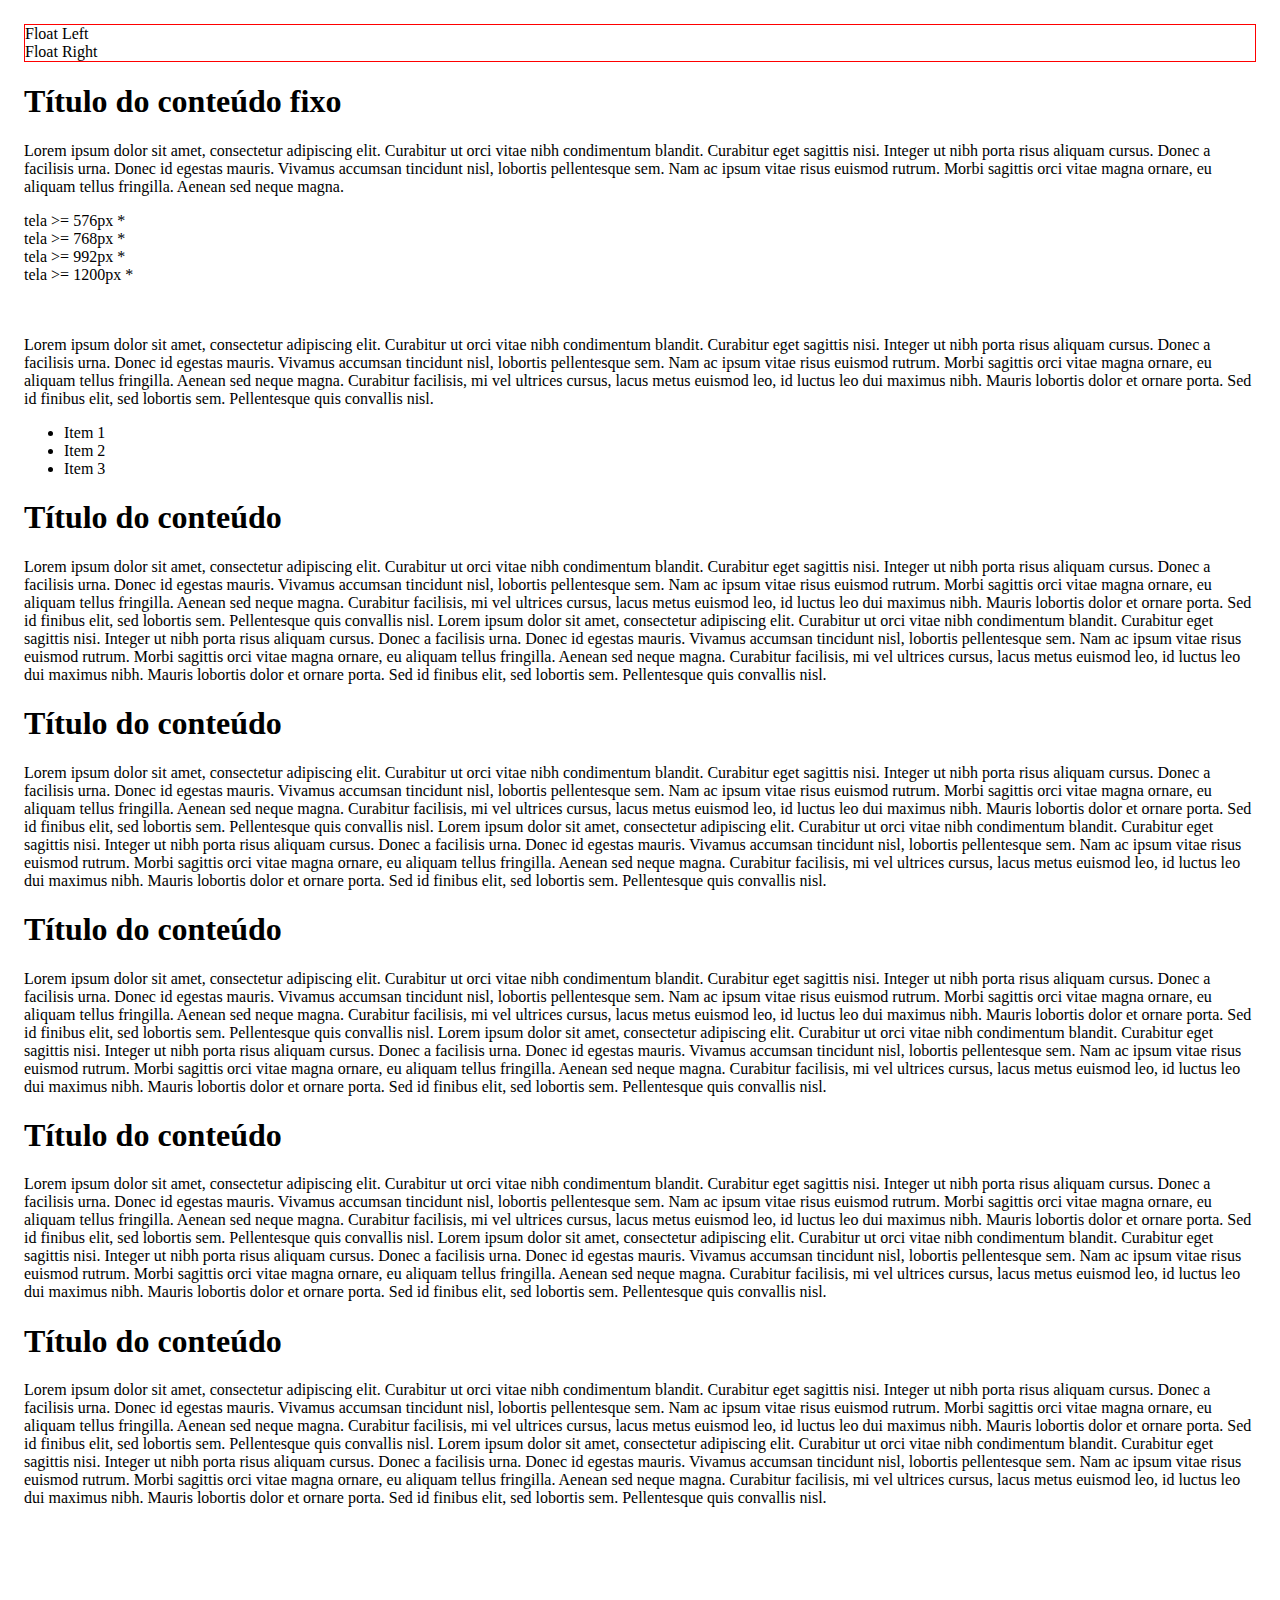
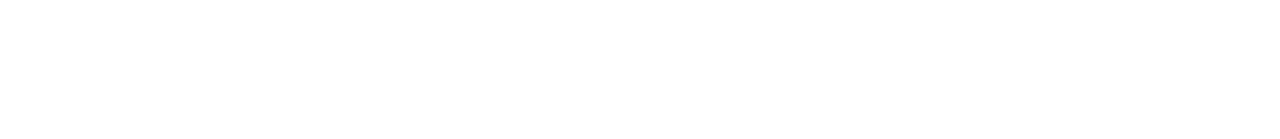
<file: Projeto HTML5/bootstrap4/elementos-flutuantes.html>
<!doctype html>
<html lang="pt-br">
  <head>
    <!-- Required meta tags -->

    <meta charset="utf-8">
    <meta name="viewport" content="width=device-width, initial-scale=1, shrink-to-fit=no">

    <!-- Bootstrap CSS -->
    <link rel="stylesheet" href="https://stackpath.bootstrapcdn.com/bootstrap/4.1.3/css/bootstrap.min.css" integrity="sha384-MCw98/SFnGE8fJT3GXwEOngsV7Zt27NXFoaoApmYm81iuXoPkFOJwJ8ERdknLPMO" crossorigin="anonymous">

    <title>Bootstrap - Elementos flutuantes</title>
  </head>
  <body style="margin-bottom: 200px;padding: 16px;">

    <!-- Elementos flutuantes -->
    <div style="border: 1px solid red" class="clearfix">
      <div class="bg-success float-left">Float Left</div>
      <div class="bg-warning float-right">Float Right</div>
    </div>

    <!-- Posicionamento fixo - top e bottom -->
    <h1 class="bg-success fixed-top">Título do conteúdo fixo</h1>
    <p class="text-justify">
      Lorem ipsum dolor sit amet, consectetur adipiscing elit. Curabitur ut orci vitae nibh condimentum blandit. Curabitur eget sagittis nisi. Integer ut nibh porta risus aliquam cursus. Donec a facilisis urna. Donec id egestas mauris. Vivamus accumsan tincidunt nisl, lobortis pellentesque sem. Nam ac ipsum vitae risus euismod rutrum. Morbi sagittis orci vitae magna ornare, eu aliquam tellus fringilla. Aenean sed neque magna. 
    </p>

    <!-- 
      Float responsivo -
      float-<tela>-<direcao>
        tela: sm, md, lg, xl
        alinhamento: left, right
    -->
    <div class="float-sm-right">tela &gt;= 576px * </div><!--Small-->
    <div class="float-md-right">tela &gt;= 768px * </div><!--Medium-->
    <div class="float-lg-right">tela &gt;= 992px * </div><!--Large-->
    <div class="float-xl-right">tela &gt;= 1200px * </div><!--Extra Large-->

    <br>
    <br>

   <p>
     Lorem ipsum dolor sit amet, consectetur adipiscing elit. Curabitur ut orci vitae nibh condimentum blandit. Curabitur eget sagittis nisi. Integer ut nibh porta risus aliquam cursus. Donec a facilisis urna. Donec id egestas mauris. Vivamus accumsan tincidunt nisl, lobortis pellentesque sem. Nam ac ipsum vitae risus euismod rutrum. Morbi sagittis orci vitae magna ornare, eu aliquam tellus fringilla. Aenean sed neque magna. Curabitur facilisis, mi vel ultrices cursus, lacus metus euismod leo, id luctus leo dui maximus nibh. Mauris lobortis dolor et ornare porta. Sed id finibus elit, sed lobortis sem. Pellentesque quis convallis nisl.
    </p>


    <!-- Colar no topo (sticky) --> 
    <ul class="list-inline bg-warning sticky-top">
      <li class="list-inline-item">Item 1</li>
      <li class="list-inline-item">Item 2</li>
      <li class="list-inline-item">Item 3</li>
    </ul>

    <h1>Título do conteúdo</h1>
    <p>
     Lorem ipsum dolor sit amet, consectetur adipiscing elit. Curabitur ut orci vitae nibh condimentum blandit. Curabitur eget sagittis nisi. Integer ut nibh porta risus aliquam cursus. Donec a facilisis urna. Donec id egestas mauris. Vivamus accumsan tincidunt nisl, lobortis pellentesque sem. Nam ac ipsum vitae risus euismod rutrum. Morbi sagittis orci vitae magna ornare, eu aliquam tellus fringilla. Aenean sed neque magna. Curabitur facilisis, mi vel ultrices cursus, lacus metus euismod leo, id luctus leo dui maximus nibh. Mauris lobortis dolor et ornare porta. Sed id finibus elit, sed lobortis sem. Pellentesque quis convallis nisl.
     Lorem ipsum dolor sit amet, consectetur adipiscing elit. Curabitur ut orci vitae nibh condimentum blandit. Curabitur eget sagittis nisi. Integer ut nibh porta risus aliquam cursus. Donec a facilisis urna. Donec id egestas mauris. Vivamus accumsan tincidunt nisl, lobortis pellentesque sem. Nam ac ipsum vitae risus euismod rutrum. Morbi sagittis orci vitae magna ornare, eu aliquam tellus fringilla. Aenean sed neque magna. Curabitur facilisis, mi vel ultrices cursus, lacus metus euismod leo, id luctus leo dui maximus nibh. Mauris lobortis dolor et ornare porta. Sed id finibus elit, sed lobortis sem. Pellentesque quis convallis nisl.
    </p>

    <h1>Título do conteúdo</h1>
    <p>
     Lorem ipsum dolor sit amet, consectetur adipiscing elit. Curabitur ut orci vitae nibh condimentum blandit. Curabitur eget sagittis nisi. Integer ut nibh porta risus aliquam cursus. Donec a facilisis urna. Donec id egestas mauris. Vivamus accumsan tincidunt nisl, lobortis pellentesque sem. Nam ac ipsum vitae risus euismod rutrum. Morbi sagittis orci vitae magna ornare, eu aliquam tellus fringilla. Aenean sed neque magna. Curabitur facilisis, mi vel ultrices cursus, lacus metus euismod leo, id luctus leo dui maximus nibh. Mauris lobortis dolor et ornare porta. Sed id finibus elit, sed lobortis sem. Pellentesque quis convallis nisl.
     Lorem ipsum dolor sit amet, consectetur adipiscing elit. Curabitur ut orci vitae nibh condimentum blandit. Curabitur eget sagittis nisi. Integer ut nibh porta risus aliquam cursus. Donec a facilisis urna. Donec id egestas mauris. Vivamus accumsan tincidunt nisl, lobortis pellentesque sem. Nam ac ipsum vitae risus euismod rutrum. Morbi sagittis orci vitae magna ornare, eu aliquam tellus fringilla. Aenean sed neque magna. Curabitur facilisis, mi vel ultrices cursus, lacus metus euismod leo, id luctus leo dui maximus nibh. Mauris lobortis dolor et ornare porta. Sed id finibus elit, sed lobortis sem. Pellentesque quis convallis nisl.
    </p>

    <h1>Título do conteúdo</h1>
    <p>
     Lorem ipsum dolor sit amet, consectetur adipiscing elit. Curabitur ut orci vitae nibh condimentum blandit. Curabitur eget sagittis nisi. Integer ut nibh porta risus aliquam cursus. Donec a facilisis urna. Donec id egestas mauris. Vivamus accumsan tincidunt nisl, lobortis pellentesque sem. Nam ac ipsum vitae risus euismod rutrum. Morbi sagittis orci vitae magna ornare, eu aliquam tellus fringilla. Aenean sed neque magna. Curabitur facilisis, mi vel ultrices cursus, lacus metus euismod leo, id luctus leo dui maximus nibh. Mauris lobortis dolor et ornare porta. Sed id finibus elit, sed lobortis sem. Pellentesque quis convallis nisl.
     Lorem ipsum dolor sit amet, consectetur adipiscing elit. Curabitur ut orci vitae nibh condimentum blandit. Curabitur eget sagittis nisi. Integer ut nibh porta risus aliquam cursus. Donec a facilisis urna. Donec id egestas mauris. Vivamus accumsan tincidunt nisl, lobortis pellentesque sem. Nam ac ipsum vitae risus euismod rutrum. Morbi sagittis orci vitae magna ornare, eu aliquam tellus fringilla. Aenean sed neque magna. Curabitur facilisis, mi vel ultrices cursus, lacus metus euismod leo, id luctus leo dui maximus nibh. Mauris lobortis dolor et ornare porta. Sed id finibus elit, sed lobortis sem. Pellentesque quis convallis nisl.
     </p>

     <h1>Título do conteúdo</h1>
    <p>
     Lorem ipsum dolor sit amet, consectetur adipiscing elit. Curabitur ut orci vitae nibh condimentum blandit. Curabitur eget sagittis nisi. Integer ut nibh porta risus aliquam cursus. Donec a facilisis urna. Donec id egestas mauris. Vivamus accumsan tincidunt nisl, lobortis pellentesque sem. Nam ac ipsum vitae risus euismod rutrum. Morbi sagittis orci vitae magna ornare, eu aliquam tellus fringilla. Aenean sed neque magna. Curabitur facilisis, mi vel ultrices cursus, lacus metus euismod leo, id luctus leo dui maximus nibh. Mauris lobortis dolor et ornare porta. Sed id finibus elit, sed lobortis sem. Pellentesque quis convallis nisl.
     Lorem ipsum dolor sit amet, consectetur adipiscing elit. Curabitur ut orci vitae nibh condimentum blandit. Curabitur eget sagittis nisi. Integer ut nibh porta risus aliquam cursus. Donec a facilisis urna. Donec id egestas mauris. Vivamus accumsan tincidunt nisl, lobortis pellentesque sem. Nam ac ipsum vitae risus euismod rutrum. Morbi sagittis orci vitae magna ornare, eu aliquam tellus fringilla. Aenean sed neque magna. Curabitur facilisis, mi vel ultrices cursus, lacus metus euismod leo, id luctus leo dui maximus nibh. Mauris lobortis dolor et ornare porta. Sed id finibus elit, sed lobortis sem. Pellentesque quis convallis nisl.
    </p>

    <h1>Título do conteúdo</h1>
    <p>
     Lorem ipsum dolor sit amet, consectetur adipiscing elit. Curabitur ut orci vitae nibh condimentum blandit. Curabitur eget sagittis nisi. Integer ut nibh porta risus aliquam cursus. Donec a facilisis urna. Donec id egestas mauris. Vivamus accumsan tincidunt nisl, lobortis pellentesque sem. Nam ac ipsum vitae risus euismod rutrum. Morbi sagittis orci vitae magna ornare, eu aliquam tellus fringilla. Aenean sed neque magna. Curabitur facilisis, mi vel ultrices cursus, lacus metus euismod leo, id luctus leo dui maximus nibh. Mauris lobortis dolor et ornare porta. Sed id finibus elit, sed lobortis sem. Pellentesque quis convallis nisl.
     Lorem ipsum dolor sit amet, consectetur adipiscing elit. Curabitur ut orci vitae nibh condimentum blandit. Curabitur eget sagittis nisi. Integer ut nibh porta risus aliquam cursus. Donec a facilisis urna. Donec id egestas mauris. Vivamus accumsan tincidunt nisl, lobortis pellentesque sem. Nam ac ipsum vitae risus euismod rutrum. Morbi sagittis orci vitae magna ornare, eu aliquam tellus fringilla. Aenean sed neque magna. Curabitur facilisis, mi vel ultrices cursus, lacus metus euismod leo, id luctus leo dui maximus nibh. Mauris lobortis dolor et ornare porta. Sed id finibus elit, sed lobortis sem. Pellentesque quis convallis nisl.
    </p>

     <!-- Optional JavaScript -->
    <!-- jQuery first, then Popper.js, then Bootstrap JS -->
    <script src="https://code.jquery.com/jquery-3.3.1.slim.min.js" integrity="sha384-q8i/X+965DzO0rT7abK41JStQIAqVgRVzpbzo5smXKp4YfRvH+8abtTE1Pi6jizo" crossorigin="anonymous"></script>
    <script src="https://cdnjs.cloudflare.com/ajax/libs/popper.js/1.14.3/umd/popper.min.js" integrity="sha384-ZMP7rVo3mIykV+2+9J3UJ46jBk0WLaUAdn689aCwoqbBJiSnjAK/l8WvCWPIPm49" crossorigin="anonymous"></script>
    <script src="js/bootstrap.min.js"></script>

  </body>
</html>
</file>
<file: estilo.css>
body {
	background: #d2d2c1 url('imagens/fundo.png');
	font: 16px Arial, Helvetica, sans-serif;
}

#principal {
	width: 900px;
}

#menu {
	background: #c5c5b2;
	padding: 18px;
}

#conteudo {
	background: #e8e8d9;
	padding: 10px;
}

a {
	color: #4b566a;
	text-decoration: none;
	font-weight: bold;
	padding: 5px;
}

.centralizar {
	text-align: center;
}

.img-campanha {
	border: 10px solid #c3c3ae;
}

h1 {
	color: #828271;
	font-size: 1.2em;
}
</file>
